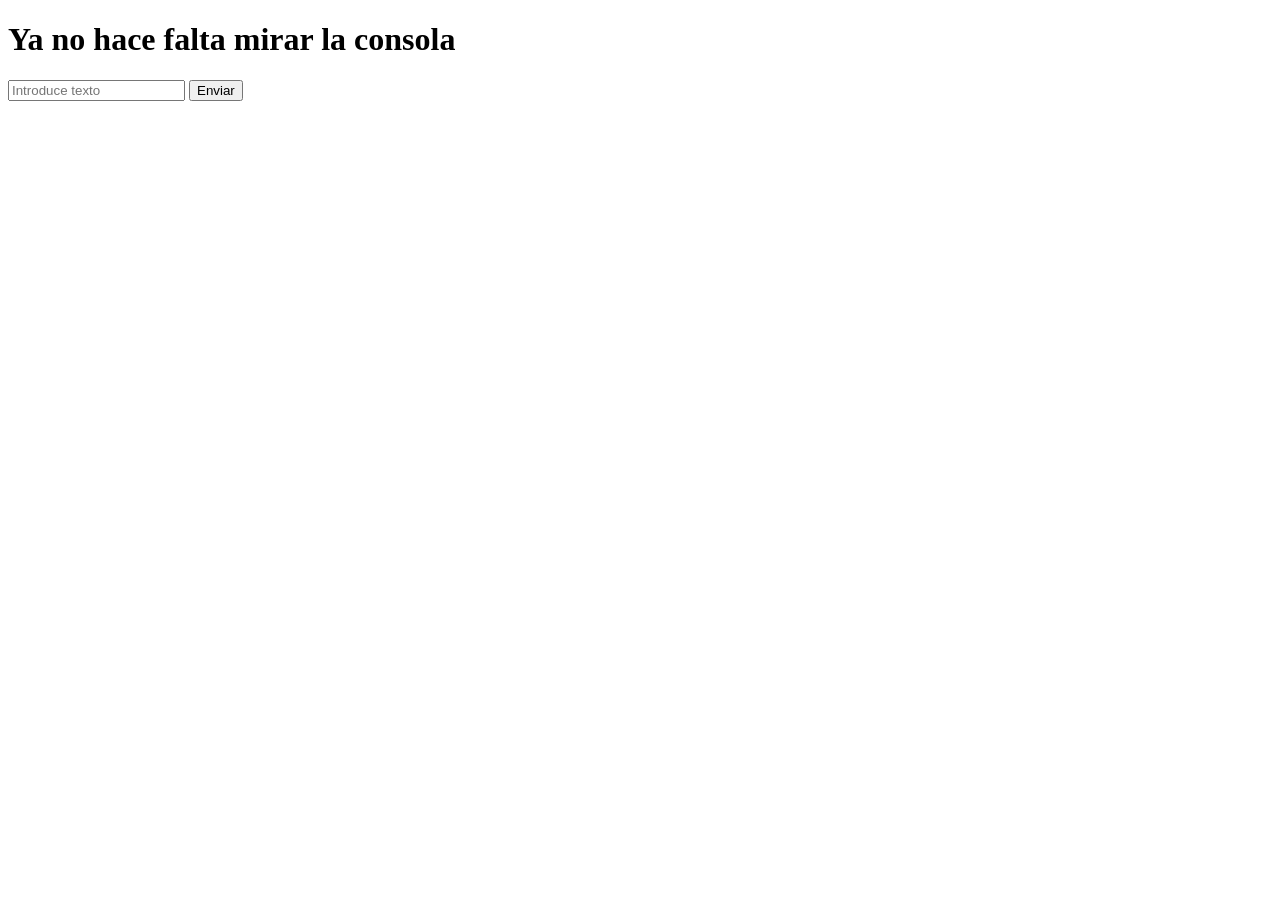
<file: FRONTEND/javascript/index.html>
<!DOCTYPE html>
<html lang="es">
<head>
    <meta charset="UTF-8">
    <meta name="viewport" content="width=device-width, initial-scale=1.0">
    <title>JavaScript</title>

    <script defer src="basico.js"></script>
    <script defer src="don.js"></script>
</head>
<body>
    <h1>Mira la consola</h1>

    <form id="form-saludo">

                  <input id="nombre" type="text" placeholder="Introduce texto">
                  <button id="btn-saludar">Enviar</button>
                  <!-- <span id="saludo"></span> -->
    </form>
</body>
</html>
</file>
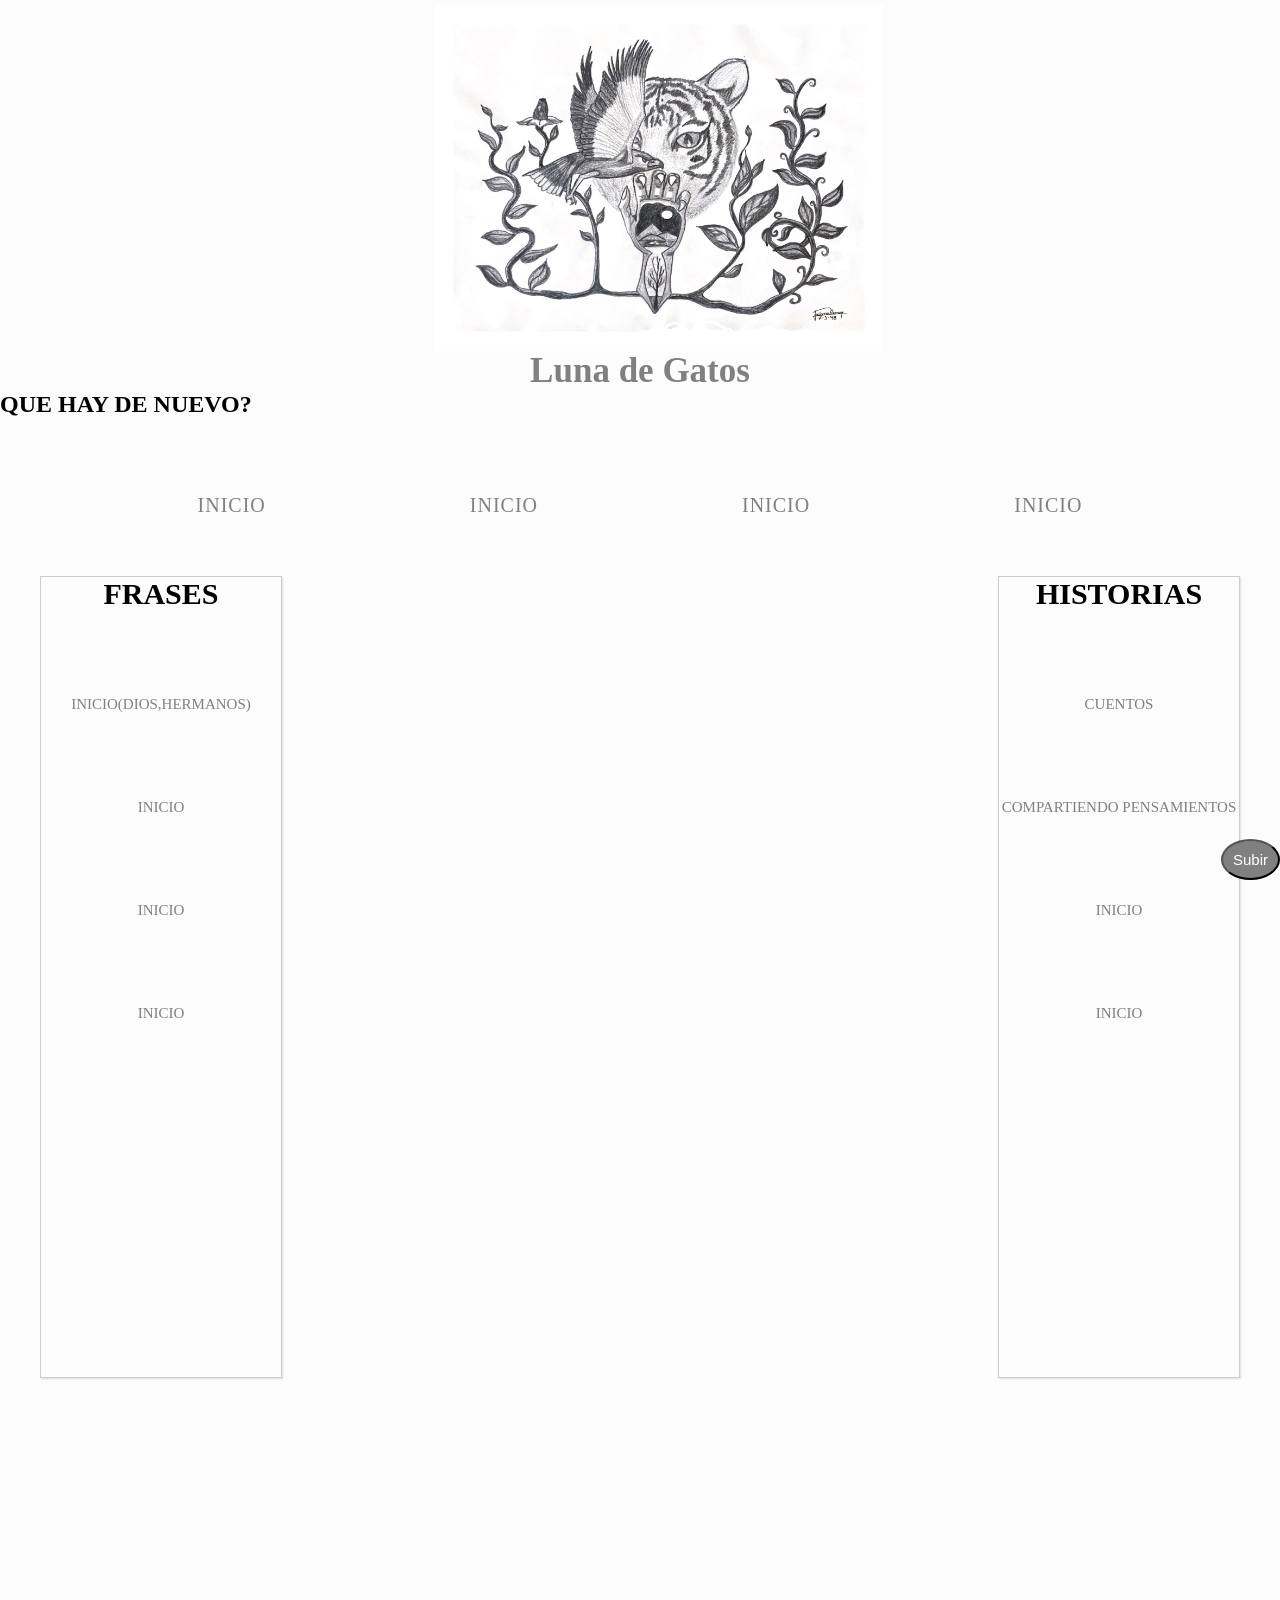
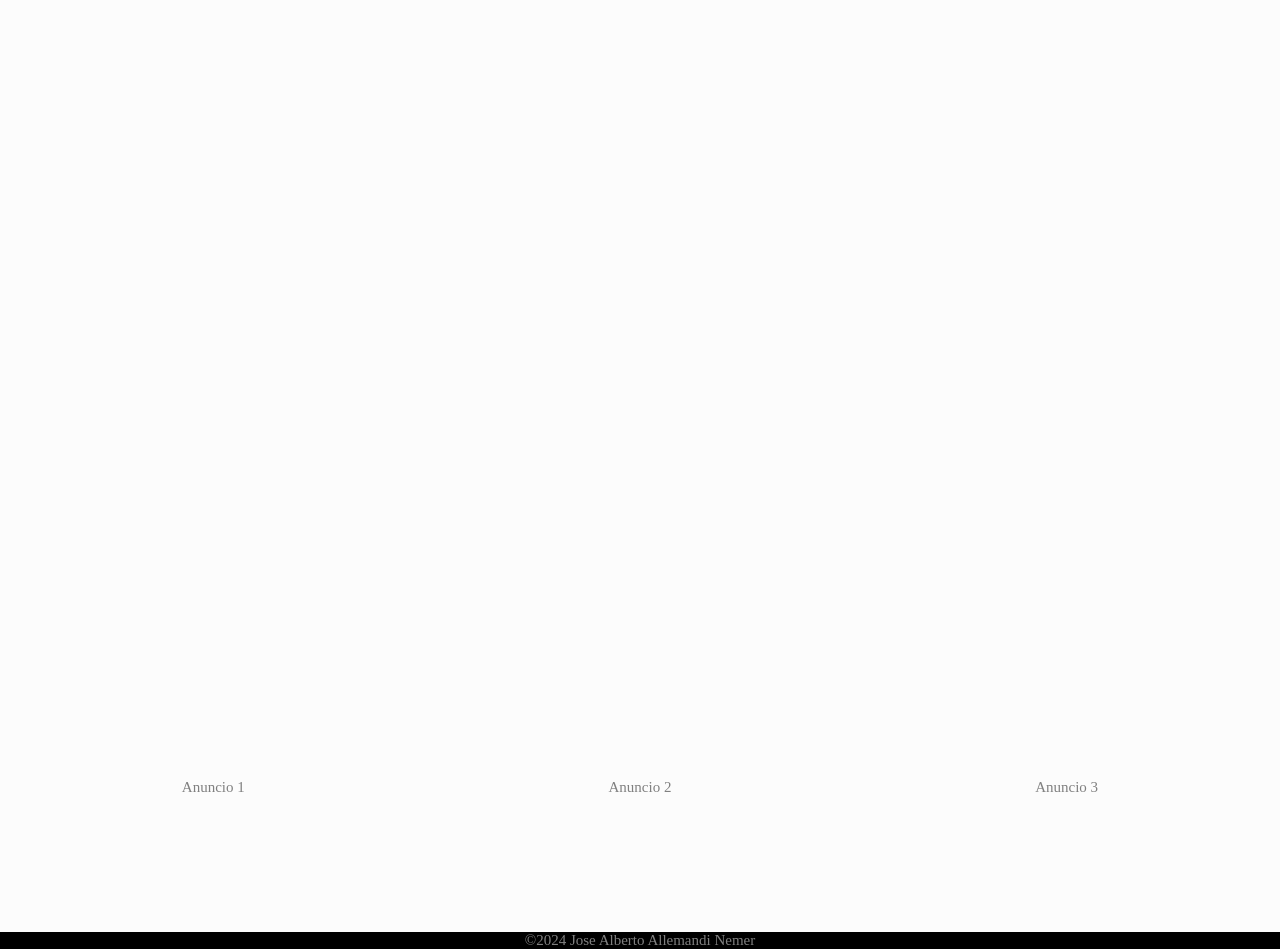
<file: mi-web/MIWEB/index.html>
<!Doctype html>

<html lang="es">

<head>

    <meta charset="utf-8"/>
    <link rel="stylesheet" type="text/css" href="styles.css"/>
    <link rel="stylesheet" type="text/css" href="screen.css"/>
    <meta name="viewport" content="width=device-width, user-scalable=no" />
    <title>Luna de Gatos</title>

   

</head>



<body>

    

    <header id="header">

        <div id="logo">

         <img src="img/LDG.jpg" alt=" Gato En Luna"/>


        </div>

        <h1>Luna de Gatos</h1>

        <h2>QUE HAY DE NUEVO?</h2>

        <nav id="menu">

            <ul>

            <li> <a href="#">INICIO</a> </li>
            <li> <a href="#">INICIO</a> </li>
            <li> <a href="#">INICIO</a> </li>
            <li> <a href="#">INICIO</a> </li>

            </ul>


        </nav>

        <div class="clearfix"></div>

        


    </header>

    <section class="wrap">

        <div id="card1">

            <div class="card1">

            <h1>FRASES</h1>

            <nav class="box">

                <ul>
    
                <li> <a href="#">INICIO(DIOS,HERMANOS)</a> </li>
                <li> <a href="#">INICIO</a> </li>
                <li> <a href="#">INICIO</a> </li>
                <li> <a href="#">INICIO</a> </li>
    
                </ul>
    
    
            </nav>
            


            </div>
            


        </div>

        <div id="card2">

            <div class="card2">

            <h1>HISTORIAS</h1>

            <nav class="box">

                <ul>
    
                <li> <a href="#">CUENTOS</a> </li>
                <li> <a href="#">COMPARTIENDO PENSAMIENTOS</a> </li>
                <li> <a href="#">INICIO</a> </li>
                <li> <a href="#">INICIO</a> </li>
    
                </ul>
    
    
            </nav>


            </div>
            


        </div>
        

        


    </section>

    





</body>


<div class="clearfix"></div>

<aside id="aside">
    
    <nav class="anuncio">
        <ul>
            <li><a href="#">Anuncio 1</a></li>
        </ul>
    </nav>
    <nav class="anuncio">
        <ul>
            <li><a href="#">Anuncio 2</a></li>
        </ul>
    </nav>
    <nav class="anuncio">
        <ul>
            <li><a href="#">Anuncio 3</a></li>
        </ul>
    </nav>

</aside>

<footer id="footer">
    <p>&copy;2024 Jose Alberto Allemandi Nemer</p>
    <!-- <p><a href="#" id="ir-arriba">Volver arriba</a></p> -->
        
    <button id="ir-arriba" onclick="document.getElementById('header').scrollIntoView();">Subir</button>


</footer>









</html>
</file>
<file: mi-web/MIWEB/styles.css>
/* 1280x800 */
*{
    margin: 0px;
    padding: 0px;
    text-decoration:none;
    /* box-sizing: border-box; */
}



body{
    background-color: #FCFCFC;
    
}

#header{

    

}

#header h1{

    
    color: gray;
    font-size: 35px;
    text-align: center;

    
    
}

/* por usar floats */
 .clearfix{
    float: none;
    clear: both;
} 



#logo img{

      float: none;
      margin-left: 435px;
      margin-top: 5px;
      margin-bottom: 0px;
      display: block;
      width: 35%;
      text-align: center;
      overflow: hidden;

}


#menu{

    
    display: block;
   
    
    margin-top: 80px;
    margin-bottom: 0px;
    
    
    
    
    width: 100%;
    float: left;
}


#menu ul {
    list-style: none;
    
    
    display: block;
    text-align: center;
}


#menu ul li{

    
    
    display: inline-block;
    margin-inline: 100px;
    letter-spacing: 1px;
    line-height: 10px;
    font-size: 20px;
     
    & :hover{
        color: rgb(22, 22, 22);
        cursor: pointer;
    }
     
}

#menu ul li a{

    color: gray;
   
}

#menu ul li{
    transition: all 300ms;
}

#menu ul li:hover{

    transform: scale(1.1, 1.1);
    
}

.wrap{

    
    margin: 0px auto;
    width: 1200px;
    
    
}

#card1{

    
    width: 20%;
    height: 800px;
    border: 1px solid #ccc;
    box-shadow: 1px 1px 2px #ddd;
    margin-bottom: 1000px;
    
    margin-top: 60px;
    font-size: 20px;
    overflow: hidden;
    float: left;
    
   

}

.card1 h1{

     text-align: center;
}

#card2{

    
    width: 20%;
    height: 800px;
    border: 1px solid #ccc;
    box-shadow: 1px 1px 2px #ddd;
    margin-bottom: 1000px;
    
    margin-top: 60px;
    font-size: 20px;
    overflow: hidden;
    float: left;
    margin-left: 716px;
   
    
    
    


}

.card2 h1{

    text-align: center;
}

.box ul li{

    text-align: center;

    margin-top: 80px;

    

    & :hover{
        color: rgb(22, 22, 22);
        cursor: pointer;
        
    }
}

.box ul li a{

    

    color: gray;
    transition: all 300ms;
    font-size: 15px;

    & :hover{
        color: rgb(22, 22, 22);
        cursor: pointer;
        transform: scale(1.1, 1.1);
    }

}

#footer{
    display: grid;
    
    text-align: center;
    color: gray;
    font-size: 15px;
    margin-top: 100px;
    background-color: black;

    

}

#ir-arriba{
    position: fixed;
    bottom: 20px;
    right: 0px;
    padding: 10px 10px;
    
    background-color: gray;
    color: white;
    border-radius: 80%;
    font-size: 15px;
    cursor: pointer;
}

#aside{
    display: grid;
    
    grid-template-columns: 1fr 1fr 1fr;
    grid-template-rows: 1fr 1fr 1fr;
    
   

  


}

.anuncio ul li {
    list-style: none;
    text-align: center;
    
    

    & :hover{
        color: rgb(22, 22, 22);
        cursor: pointer;
        
       
    }

    & a{
        color: gray;
        font-size: 15px;
        text-align: center;
        

    }

    

}
</file>
<file: mi-web/MIWEB/screen.css>
@media(max-width:764px){


    
}
</file>
